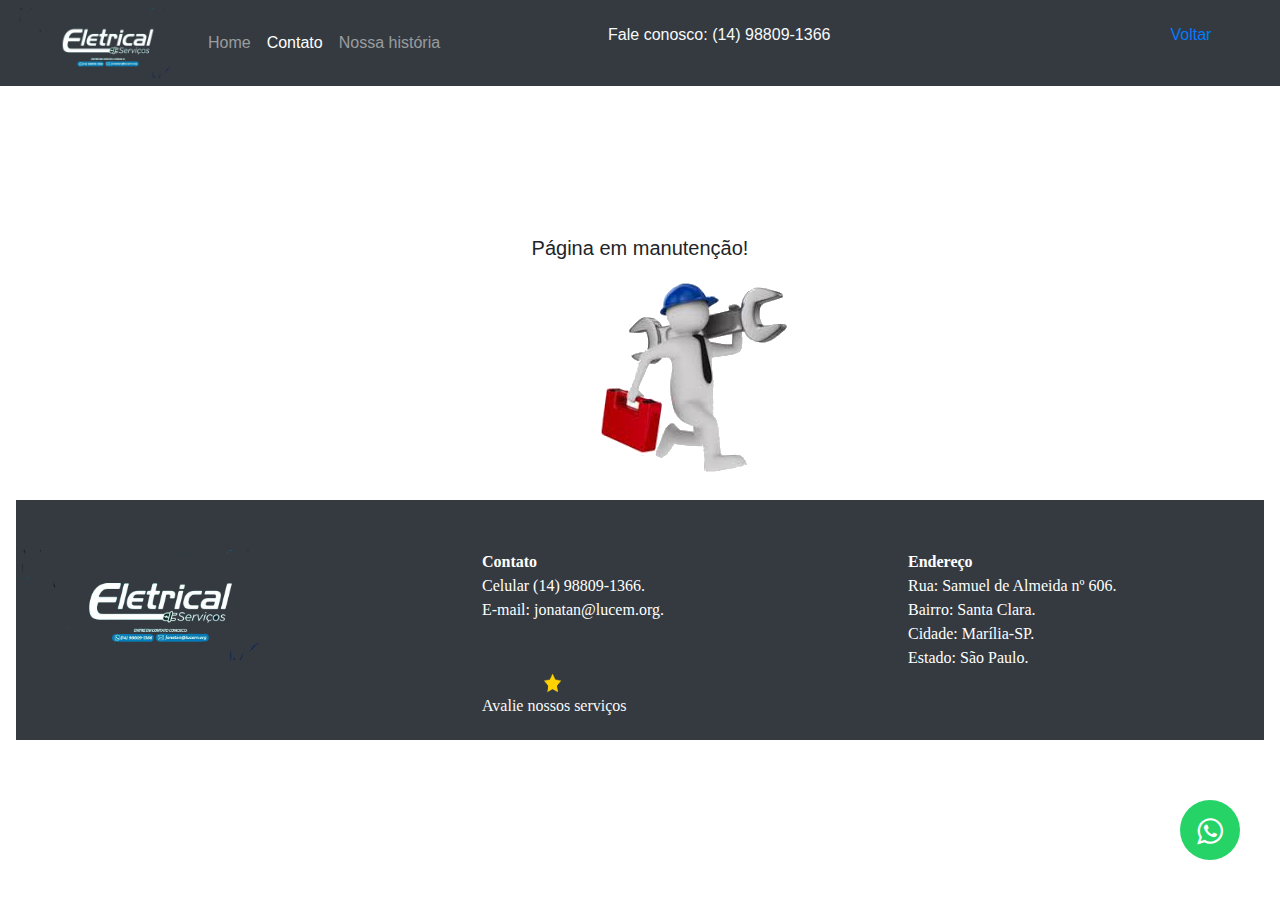
<file: Serviços Eletrical1/contato.html>
<!DOCTYPE html>
<html lang="pt-br">
<head>
    <meta charset="UTF-8">
    <link rel="stylesheet" href="css/bootstrap.min.css">
    <link rel="stylesheet" href="https://cdnjs.cloudflare.com/ajax/libs/font-awesome/4.5.0/css/font-awesome.min.css">
    <link rel="stylesheet" href="css/estilo.css">

    <title>Contato</title>
    
</head>
<body">
    <nav class="navbar navbar-expand-lg navbar-dark bg-dark">
    <a class="" href="index.html"><img class="logo" src="img/logo.png" height="70"></a>
    <button class="navbar-toggler" type="button" data-toggle="collapse" data-target="#navbarSupportedContent" aria-controls="navbarSupportedContent" aria-expanded="false" aria-label="Toggle navigation">
      <span class="navbar-toggler-icon"></span>
    </button>
  
    <div class="collapse navbar-collapse" id="navbarSupportedContent">
      <ul class="navbar-nav mr-auto">
        <li class="nav-item ">
          <a class="nav-link" href="index.html">Home <span class="sr-only">(current)</span></a>
        </li>
        <li class="nav-item active">
          <a class="nav-link" href="contato.html">Contato</a>
        </li>
        <li class="nav-item">
          <a class="nav-link" href="nossahistoria.html">Nossa história</a>
        </li>
        <p class="text-light" style="margin-left: 160px;;">Fale conosco: (14) 98809-1366</p>

        <ul class="navbar-nav mr-auto" style="margin-left:200px;">

          <a style="margin-left: 140px;" href="index.html">Voltar</a>
          
        </ul>
      </ul>
    </div>
  </nav>
    
    <h5 class=" text-center"style="margin-top:150px;">Página em manutenção!</h5>
    <img style="margin-left: 580px;" src="img/manutencao.png">

    <footer class="nav navbar">
        <div class="bg-dark" style="width: 1348px; height: 240px;">
          <diV class="row" >
            <diV class="col" style="margin-top: 50px;">
      <img src="img/logo.png" height="110">
      </diV>
      <diV class="col" style="margin-top: 50px;">
       <ul>
      <li><strong>Contato</strong></li>
      <li>Celular (14) 98809-1366. </li>
      <li>E-mail: jonatan@lucem.org. </li><br>
      <br>
      <a href="http://www.google.com"><img class="estrela" src="img/estrela.png" height="20" style="margin-left:60px;"></a><p class="text-light">Avalie nossos serviços</p>
       </ul>
        </diV>
        <diV class="col"style="margin-top: 50px;">
          <ul>
            <li><strong>Endereço</strong></li>
            <li>Rua: Samuel de Almeida nº 606.  </li>
            <li>Bairro: Santa Clara. </li>
            <li>Cidade: Marília-SP. </li>
            <li>Estado: São Paulo. </li>
             </ul> 
      </diV>
        </div>
      </footer>
      <a  class="watsapp-link" href="https://web.whatsapp.com/send/?phone=551498809-1366" target="_blank">
        <i class="fa fa-whatsapp"></i>
        </a>
</body>
</html>
</file>
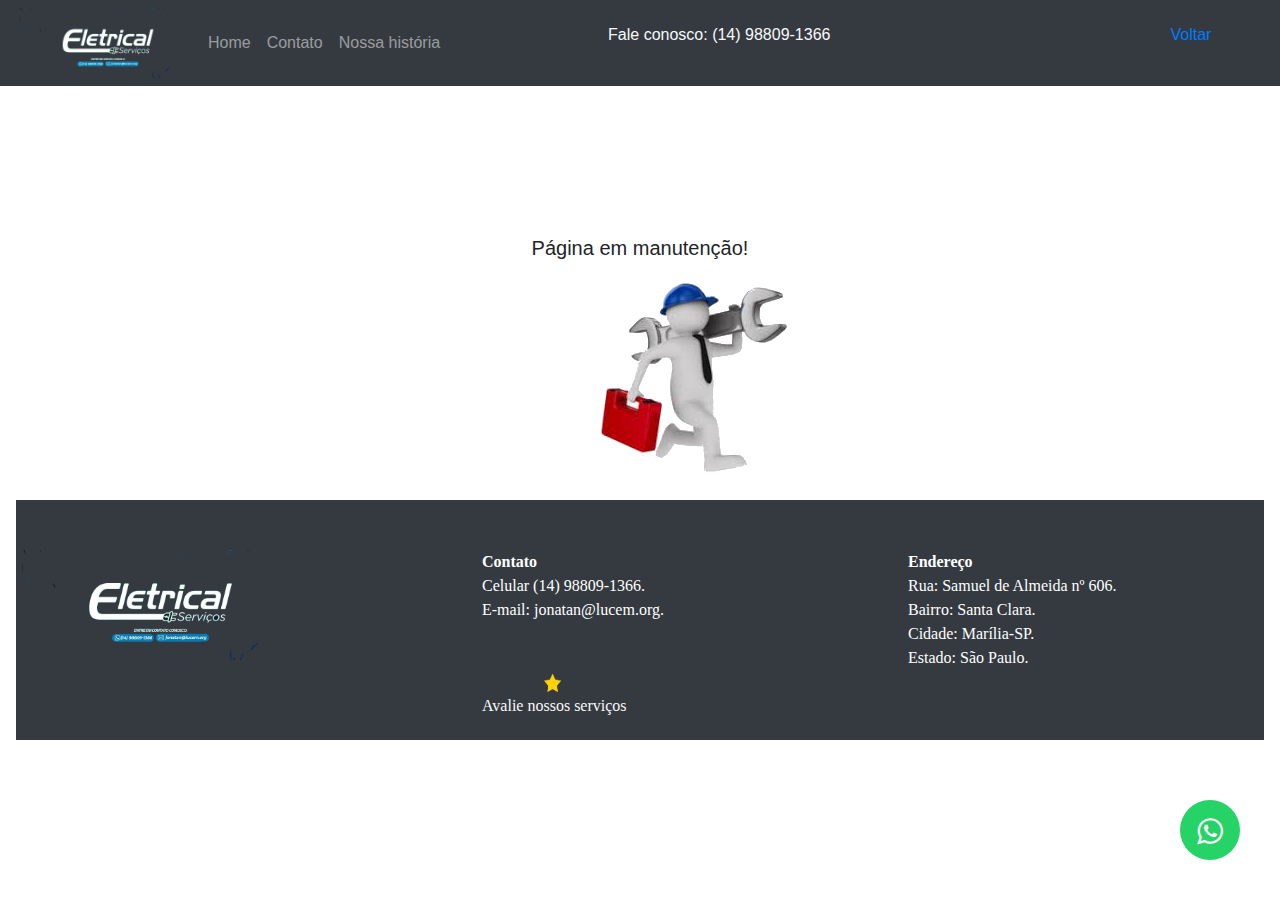
<file: Serviços Eletrical1/fotos.html>
<!DOCTYPE html>
<html lang="pt-br">
<head>
    <meta charset="UTF-8">
    <link rel="stylesheet" href="css/bootstrap.min.css">
    <link rel="stylesheet" href="css/estilo.css">
    <link rel="stylesheet" href="https://cdnjs.cloudflare.com/ajax/libs/font-awesome/4.5.0/css/font-awesome.min.css">

    <title>Fotos</title>
    
</head>
<body>
    <nav class="navbar navbar-expand-lg navbar-dark bg-dark">
    <a class="" href="index.html"><img class="logo" src="img/logo.png" height="70"></a>
    <button class="navbar-toggler" type="button" data-toggle="collapse" data-target="#navbarSupportedContent" aria-controls="navbarSupportedContent" aria-expanded="false" aria-label="Toggle navigation">
      <span class="navbar-toggler-icon"></span>
    </button>
  
    <div class="collapse navbar-collapse" id="navbarSupportedContent">
      <ul class="navbar-nav mr-auto">
        <li class="nav-item ">
          <a class="nav-link" href="index.html">Home <span class="sr-only">(current)</span></a>
        </li>
        <li class="nav-item ">
          <a class="nav-link" href="contato.html">Contato</a>
        </li>
        <li class="nav-item ">
          <a class="nav-link" href="nossahistoria.html">Nossa história</a>
        </li>
        <p class="text-light" style="margin-left: 160px;;">Fale conosco: (14) 98809-1366</p>

        <ul class="navbar-nav mr-auto" style="margin-left:200px;">

          <a style="margin-left: 140px;" href="index.html">Voltar</a>
          
        </ul>
      </ul>
    </div>
  </nav>   
  <h5 class=" text-center"style="margin-top:150px;" >Página em manutenção!</h5>
  <img style="margin-left: 580px;" src="img/manutencao.png">

  <footer class="nav navbar">
    <div class="bg-dark" style="width: 1348px; height: 240px;">
      <diV class="row" >
        <diV class="col" style="margin-top: 50px;">
  <img src="img/logo.png" height="110">
  </diV>
  <diV class="col" style="margin-top: 50px;">
   <ul>
  <li><strong>Contato</strong></li>
  <li>Celular (14) 98809-1366. </li>
  <li>E-mail: jonatan@lucem.org. </li><br>
  <br>
  <a href="http://www.google.com"><img class="estrela" src="img/estrela.png" height="20" style="margin-left:60px;"></a><p class="text-light">Avalie nossos serviços</p>
   </ul>
    </diV>
    <diV class="col"style="margin-top: 50px;">
      <ul>
        <li><strong>Endereço</strong></li>
        <li>Rua: Samuel de Almeida nº 606.  </li>
        <li>Bairro: Santa Clara. </li>
        <li>Cidade: Marília-SP. </li>
        <li>Estado: São Paulo. </li>
         </ul> 
  </diV>
    </div>
  </footer>
  <a  class="watsapp-link" href="https://web.whatsapp.com/send/?phone=551498809-1366" target="_blank">
    <i class="fa fa-whatsapp"></i>
    </a>
  
</body>
</html>
</file>
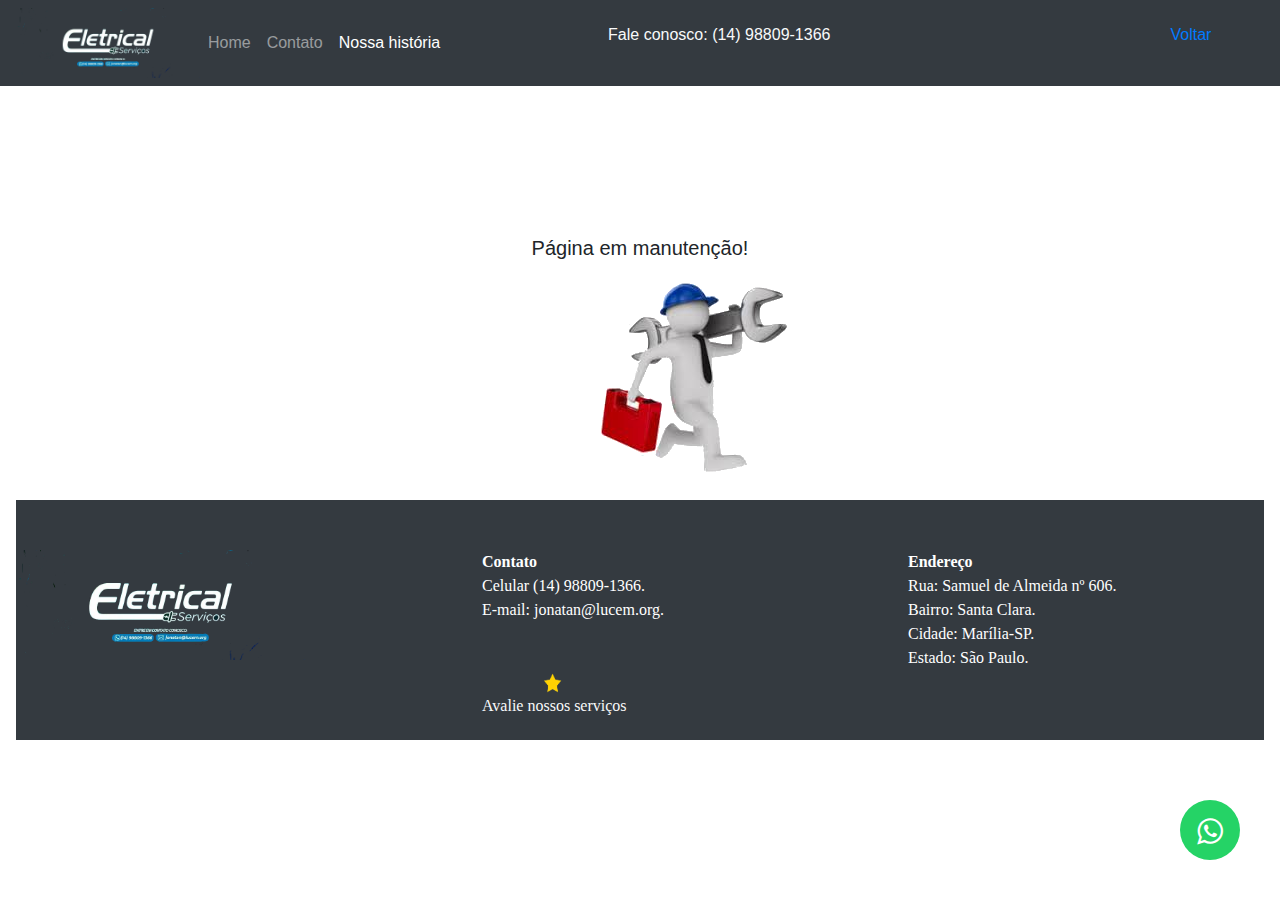
<file: Serviços Eletrical1/nossahistoria.html>
<!DOCTYPE html>
<html lang="pt-br">
<head>
    <meta charset="UTF-8">
    <link rel="stylesheet" href="css/bootstrap.min.css">
    <link rel="stylesheet" href="css/estilo.css">
    <link rel="stylesheet" href="https://cdnjs.cloudflare.com/ajax/libs/font-awesome/4.5.0/css/font-awesome.min.css">

    <title>Nossa história</title>
    
</head>
<body>
    <nav class="navbar navbar-expand-lg navbar-dark bg-dark">
    <a class="" href="index.html"><img class="logo" src="img/logo.png" height="70"></a>
    <button class="navbar-toggler" type="button" data-toggle="collapse" data-target="#navbarSupportedContent" aria-controls="navbarSupportedContent" aria-expanded="false" aria-label="Toggle navigation">
      <span class="navbar-toggler-icon"></span>
    </button>
  
    <div class="collapse navbar-collapse" id="navbarSupportedContent">
      <ul class="navbar-nav mr-auto">
        <li class="nav-item ">
          <a class="nav-link" href="index.html">Home <span class="sr-only">(current)</span></a>
        </li>
        <li class="nav-item ">
          <a class="nav-link" href="contato.html">Contato</a>
        </li>
        <li class="nav-item active">
          <a class="nav-link" href="nossahistoria.html">Nossa história</a>
        </li>
        <p class="text-light" style="margin-left: 160px;;">Fale conosco: (14) 98809-1366</p>

        <ul class="navbar-nav mr-auto" style="margin-left:200px;">

          <a style="margin-left: 140px;" href="index.html">Voltar</a>
          
        </ul>
      </ul>
    </div>
  </nav>   
  <h5 class=" text-center"style="margin-top:150px;" >Página em manutenção!</h5>
  <img style="margin-left: 580px;" src="img/manutencao.png">

  <footer class="nav navbar">
    <div class="bg-dark" style="width: 1348px; height: 240px;">
      <diV class="row" >
        <diV class="col" style="margin-top: 50px;">
  <img src="img/logo.png" height="110">
  </diV>
  <diV class="col" style="margin-top: 50px;">
   <ul>
  <li><strong>Contato</strong></li>
  <li>Celular (14) 98809-1366. </li>
  <li>E-mail: jonatan@lucem.org. </li><br>
  <br>
  <a href="http://www.google.com"><img class="estrela" src="img/estrela.png" height="20" style="margin-left:60px;"></a><p class="text-light">Avalie nossos serviços</p>
   </ul>
    </diV>
    <diV class="col"style="margin-top: 50px;">
      <ul>
        <li><strong>Endereço</strong></li>
        <li>Rua: Samuel de Almeida nº 606.  </li>
        <li>Bairro: Santa Clara. </li>
        <li>Cidade: Marília-SP. </li>
        <li>Estado: São Paulo. </li>
         </ul> 
  </diV>
    </div>
  </footer>
  <a  class="watsapp-link" href="https://web.whatsapp.com/send/?phone=551498809-1366" target="_blank">
    <i class="fa fa-whatsapp"></i>
    </a>
  
</body>
</html>
</file>
<file: Serviços Eletrical1/css/estilo.css>
h1 {color: blue;
}

h1.a {color:blue; 
  text-shadow: black 0.1em 0.1em 0.2em
}

li{

  text-decoration: none;
  color: #ffffff;
  list-style-type: none;
}
footer{
  font-family: "Times New Roman", Times, serif;
}

.watsapp-link{
position:fixed;
width: 60px;
height: 60px;
bottom: 40px;
right: 40px;
background-color: #25d366;
color:#fff;
border-radius:50px;
text-align: center;
font-size: 30px;
box-shadow:1px 10x 2px #888;
z-index:1000;

}

.fa-whatsapp{
margin-top: 16px;

}
.estrela:hover{
            width: 40px!important;
            height: 40px!important;
            position: relative!important;

           }
           .logo:hover{
            width: 220px!important;
            height: 90px!important;
            position: relative!important;

           }

           .face:hover{
            width: 40px!important;
            height: 40px!important;
            position: relative!important;

           }

           .inst:hover{
            width: 60px!important;
            height: 33px!important;
            position: relative!important;

           }
</file>
